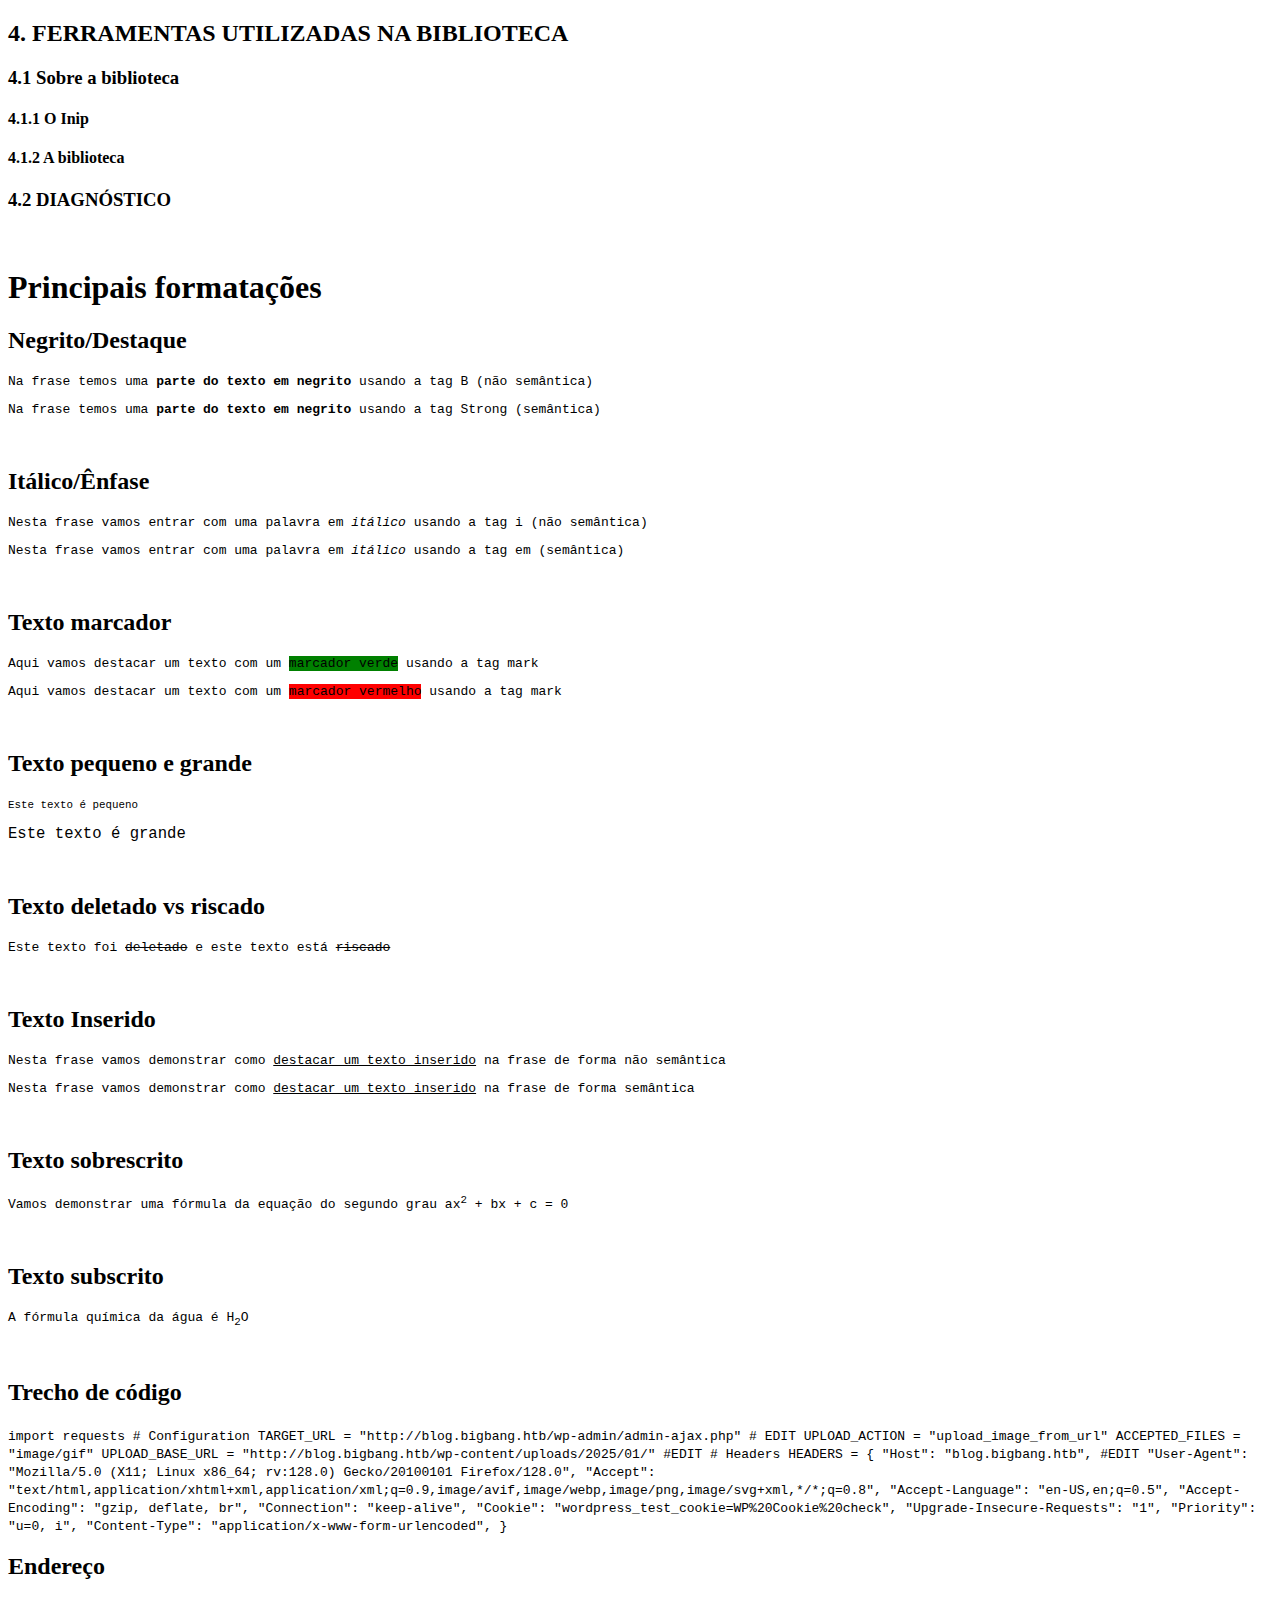
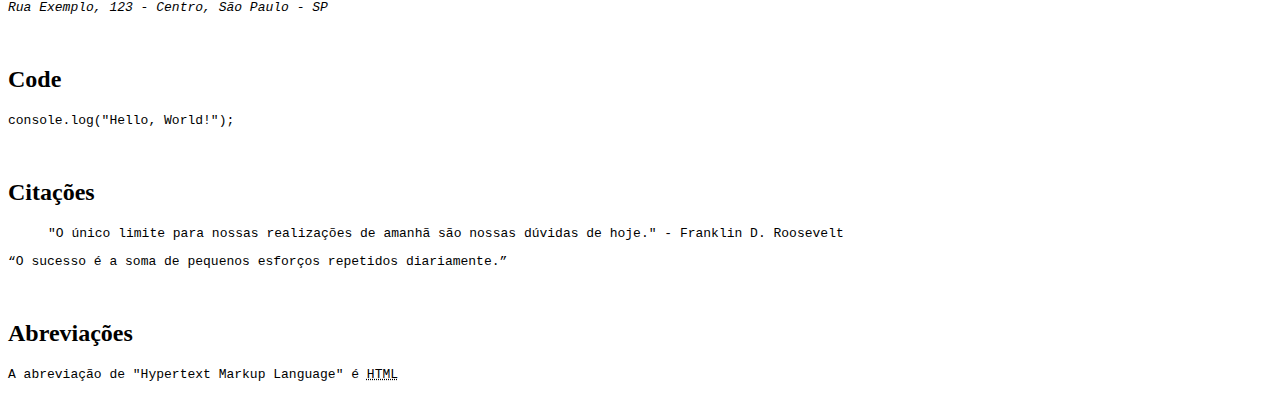
<file: aula 05/index.html>
<!DOCTYPE html>
<html>
<head>
  <meta http-equiv="CONTENT-TYPE" content="text/html; charset=UTF-8">
  <title>Aula 05</title>
</head>
<body>
  <h2>4. FERRAMENTAS UTILIZADAS NA BIBLIOTECA</h2>
  <h3>4.1 Sobre a biblioteca</h3>
  <h4>4.1.1 O Inip</h4>
  <h4>4.1.2 A biblioteca</h4>
  <h3>4.2 DIAGNÓSTICO</h3>
  <br>
  <h1>Principais formatações</h1>

  <h2>Negrito/Destaque</h2>
  <pre>Na frase temos uma <b>parte do texto em negrito</b> usando a tag B (não semântica)</pre>
  <pre>Na frase temos uma <strong>parte do texto em negrito</strong> usando a tag Strong (semântica)</pre>
  <br>

  <h2>Itálico/Ênfase</h2>
  <pre>Nesta frase vamos entrar com uma palavra em <i>itálico</i> usando a tag i (não semântica)</pre>
  <pre>Nesta frase vamos entrar com uma palavra em <em>itálico</em> usando a tag em (semântica)</pre>
  <br>

  <h2>Texto marcador</h2>
  <pre>Aqui vamos destacar um texto com um <mark style="background: green">marcador verde</mark> usando a tag mark</pre>
  <pre>Aqui vamos destacar um texto com um <mark style="background: red">marcador vermelho</mark> usando a tag mark</pre>
  <br>

  <h2>Texto pequeno e grande</h2>
  <pre><small>Este texto é pequeno</small></pre>
  <pre><big>Este texto é grande</big></pre>
  <br>

  <h2>Texto deletado vs riscado</h2>
  <pre>Este texto foi <del>deletado</del> e este texto está <s>riscado</s></pre>
  <br>

  <h2>Texto Inserido</h2>
  <pre>Nesta frase vamos demonstrar como <u>destacar um texto inserido</u> na frase de forma não semântica</pre>
  <pre>Nesta frase vamos demonstrar como <ins>destacar um texto inserido</ins> na frase de forma semântica</pre>
  <br>

  <h2>Texto sobrescrito</h2>
  <pre>Vamos demonstrar uma fórmula da equação do segundo grau ax<sup>2</sup> + bx + c = 0</pre>
  <br>

  <h2>Texto subscrito</h2>
  <pre>A fórmula química da água é H<sub>2</sub>O</pre>
  <br>
<h2>Trecho de código</h2>
  <code>
    import requests

    # Configuration
    TARGET_URL = "http://blog.bigbang.htb/wp-admin/admin-ajax.php" # EDIT
    UPLOAD_ACTION = "upload_image_from_url"
    ACCEPTED_FILES = "image/gif"
    UPLOAD_BASE_URL = "http://blog.bigbang.htb/wp-content/uploads/2025/01/" #EDIT
    
    # Headers
    HEADERS = {
        "Host": "blog.bigbang.htb", #EDIT 
        "User-Agent": "Mozilla/5.0 (X11; Linux x86_64; rv:128.0) Gecko/20100101 Firefox/128.0",
        "Accept": "text/html,application/xhtml+xml,application/xml;q=0.9,image/avif,image/webp,image/png,image/svg+xml,*/*;q=0.8",
        "Accept-Language": "en-US,en;q=0.5",
        "Accept-Encoding": "gzip, deflate, br",
        "Connection": "keep-alive",
        "Cookie": "wordpress_test_cookie=WP%20Cookie%20check",
        "Upgrade-Insecure-Requests": "1",
        "Priority": "u=0, i",
        "Content-Type": "application/x-www-form-urlencoded",
    }
</code>
  <br>

  <h2>Endereço</h2>
  <pre><address>Rua Exemplo, 123 - Centro, São Paulo - SP</address></pre>
  <br>

  <h2>Code</h2>
  <pre><code>console.log("Hello, World!");</code></pre>
  <br>

  <h2>Citações</h2>
  <pre><blockquote>"O único limite para nossas realizações de amanhã são nossas dúvidas de hoje." - Franklin D. Roosevelt</blockquote></pre>
  <pre><q>O sucesso é a soma de pequenos esforços repetidos diariamente.</q></pre>
  <br>

  <h2>Abreviações</h2>
  <pre>A abreviação de "Hypertext Markup Language" é <abbr title="Hypertext Markup Language">HTML</abbr></pre>

</body>
</html>
</file>
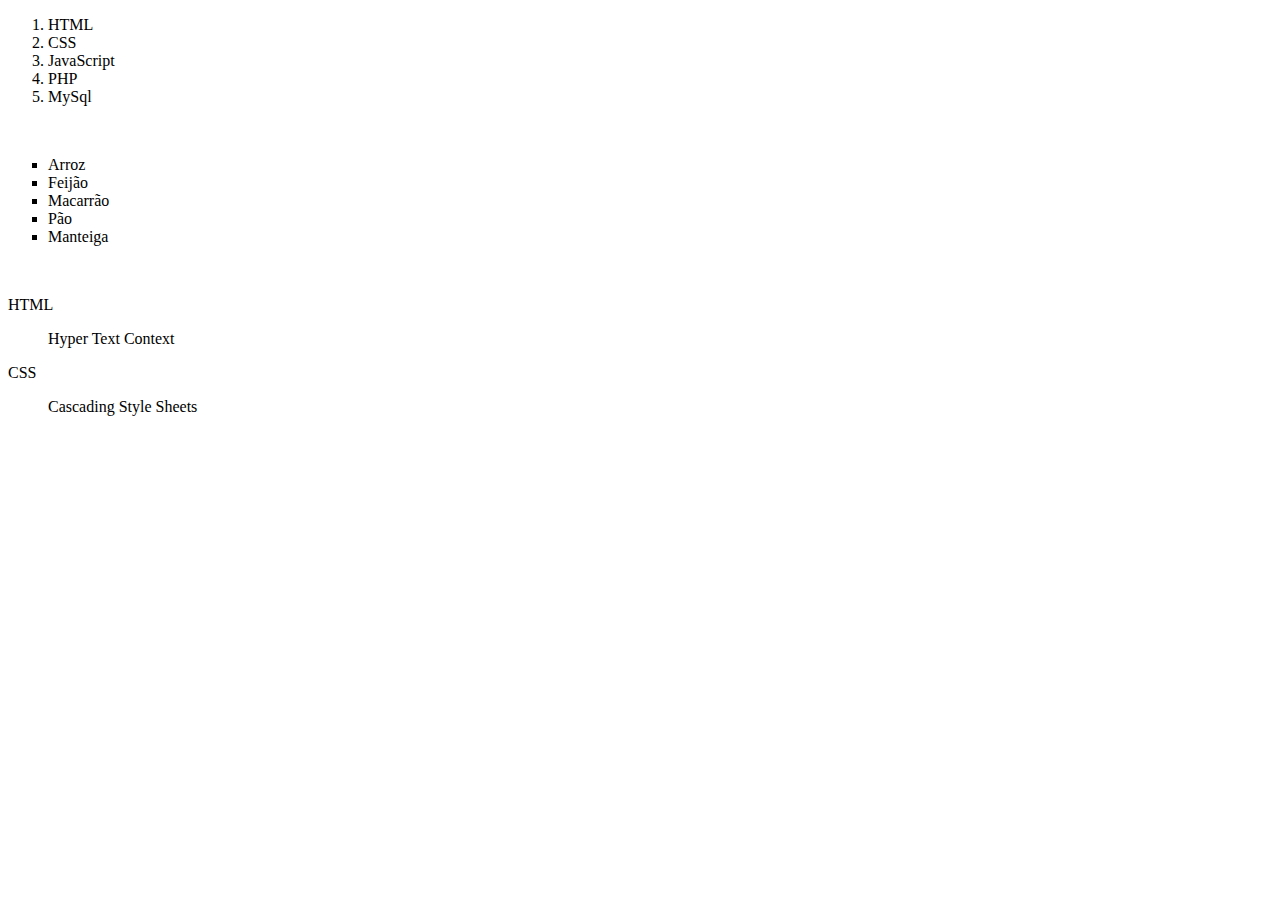
<file: aula 06/index.html>
<!DOCTYPE html>
<html lang="en">

<head>
    <meta charset="UTF-8">
    <meta http-equiv="X-UA-Compatible" content="IE=edge">
    <meta name="viewport" content="width=device-width, initial-scale=1.0">
    <title>Document</title>
</head>

<body>
    <ol type="">
        <li>HTML</li>
        <li>CSS</li>
        <li>JavaScript</li>
        <li>PHP</li>
        <li>MySql</li>
    </ol>
    <br>
    <ul type="Square">
        <li>Arroz</li>
        <li>Feijão</li>
        <li>Macarrão</li>
        <li>Pão</li>
        <li>Manteiga</li>
    </ul>
    <br>
    <dl>HTML</dl>
    <dd>Hyper Text Context</dd>
    <dl>CSS</dl>
    <dd>Cascading Style Sheets</dd>

</body>

</html>
</file>
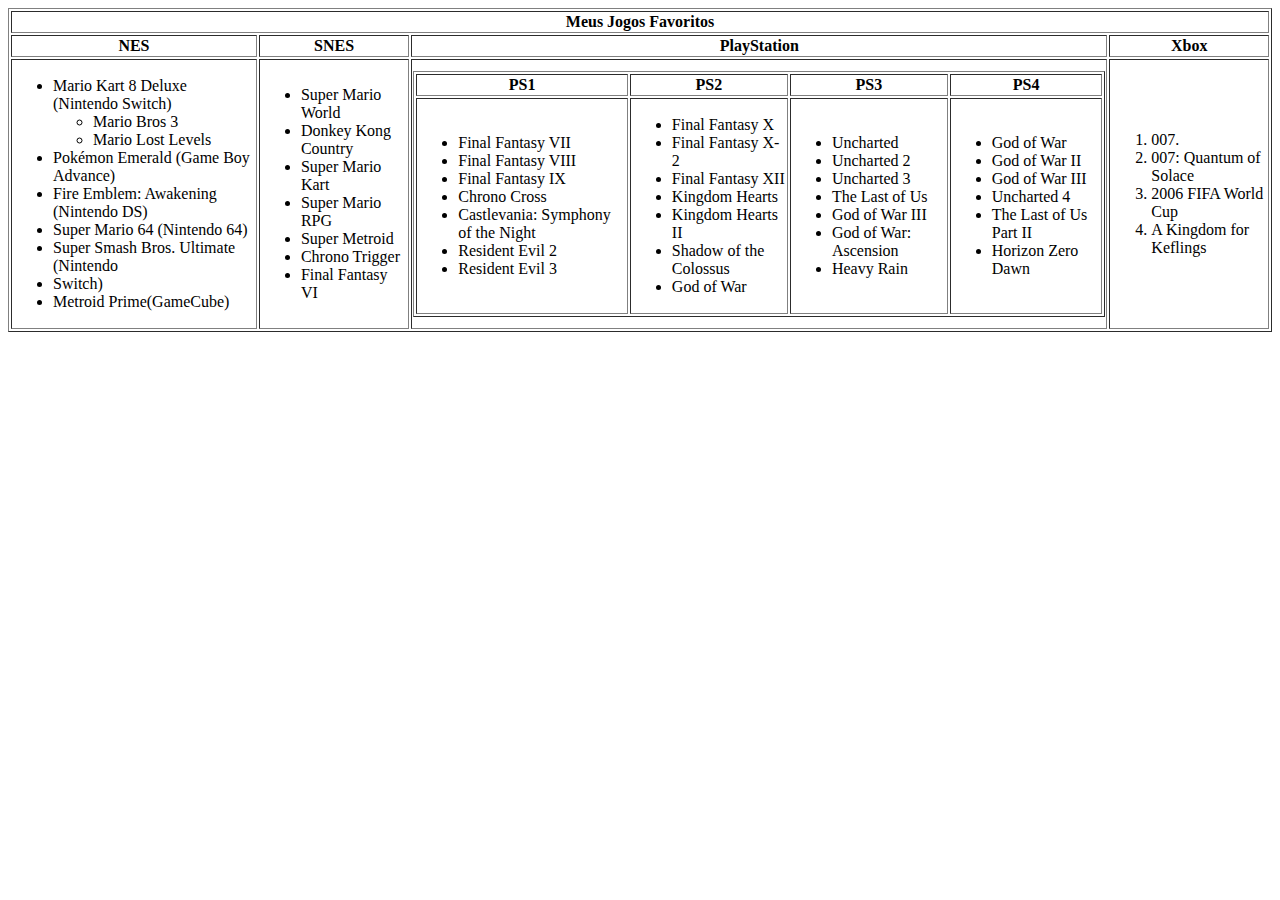
<file: aula 08/index.html>
<!DOCTYPE html>
<html lang="pt">

<head>
    <meta charset="UTF-8">
    <meta name="viewport" content="width=device-width, initial-scale=1.0">
    <title>Tabela</title>
</head>

<body>
    <table border="1">
        <thead>
            <tr>
                <th colspan="4">Meus Jogos Favoritos</th>
            </tr>
            <tr>
                <th>NES</th>
                <th>SNES</th>
                <th>PlayStation</th>
                <th>Xbox</th>

            </tr>
        </thead>
        <tbody>
            <tr>
                <td>
                    <ul>
                        <li>Mario Kart 8 Deluxe (Nintendo Switch) </li>
                        <ul>
                            <li>Mario Bros 3</li>
                            <li>Mario Lost Levels</li>
                        </ul>
                        <li>Pokémon Emerald (Game Boy Advance)</li>
                        <li>Fire Emblem: Awakening (Nintendo DS) </li>
                        <li>Super Mario 64 (Nintendo 64)</li>
                        <li>Super Smash Bros. Ultimate (Nintendo
                        <li>Switch)</li>
                        <li>Metroid Prime(GameCube)</li>
                    </ul>

                </td>
                <td>
                    <ul>
                        <li>Super Mario World</li>
                        <li>Donkey Kong Country</li>
                        <li>Super Mario Kart</li>
                        <li>Super Mario RPG</li>
                        <li>Super Metroid</li>
                        <li>Chrono Trigger</li>
                        <li>Final Fantasy VI</li>
                    </ul>
                </td>
                <td>
                    <table border="1">
                        <tr>
                            <th>PS1</th>
                            <th>PS2</th>
                            <th>PS3</th>
                            <th>PS4</th>
                        </tr>
                        <tr>
                            <td>
                                <ul>
                                    <li>Final Fantasy VII</li>
                                    <li>Final Fantasy VIII</li>
                                    <li>Final Fantasy IX</li>
                                    <li>Chrono Cross</li>
                                    <li>Castlevania: Symphony of the Night</li>
                                    <li>Resident Evil 2</li>
                                    <li>Resident Evil 3</li>
                                </ul>
                            </td>
                            <td>
                                <ul>
                                    <li>Final Fantasy X</li>
                                    <li>Final Fantasy X-2</li>
                                    <li>Final Fantasy XII</li>
                                    <li>Kingdom Hearts</li>
                                    <li>Kingdom Hearts II</li>
                                    <li>Shadow of the Colossus</li>
                                    <li>God of War</li>
                                </ul>
                            </td>
                            <td>
                                <ul>
                                    <li>Uncharted</li>
                                    <li>Uncharted 2</li>
                                    <li>Uncharted 3</li>
                                    <li>The Last of Us</li>
                                    <li>God of War III</li>
                                    <li>God of War: Ascension</li>
                                    <li>Heavy Rain</li>
                                </ul>
                            </td>
                            <td>
                                <ul>
                                    <li>God of War</li>
                                    <li>God of War II</li>
                                    <li>God of War III</li>
                                    <li>Uncharted 4</li>
                                    <li>The Last of Us Part II</li>
                                    <li>Horizon Zero Dawn</li>

                    </table>



                </td>
                <td>
                    <ol>
                        <li>007.</li>
                        <li>007: Quantum of Solace</li>
                        <li>2006 FIFA World Cup</li>
                        <li>A Kingdom for Keflings</li>

                    </ol>
                </td>
            </tr>
        </tbody>


    </table>
</body>

</html>
</file>
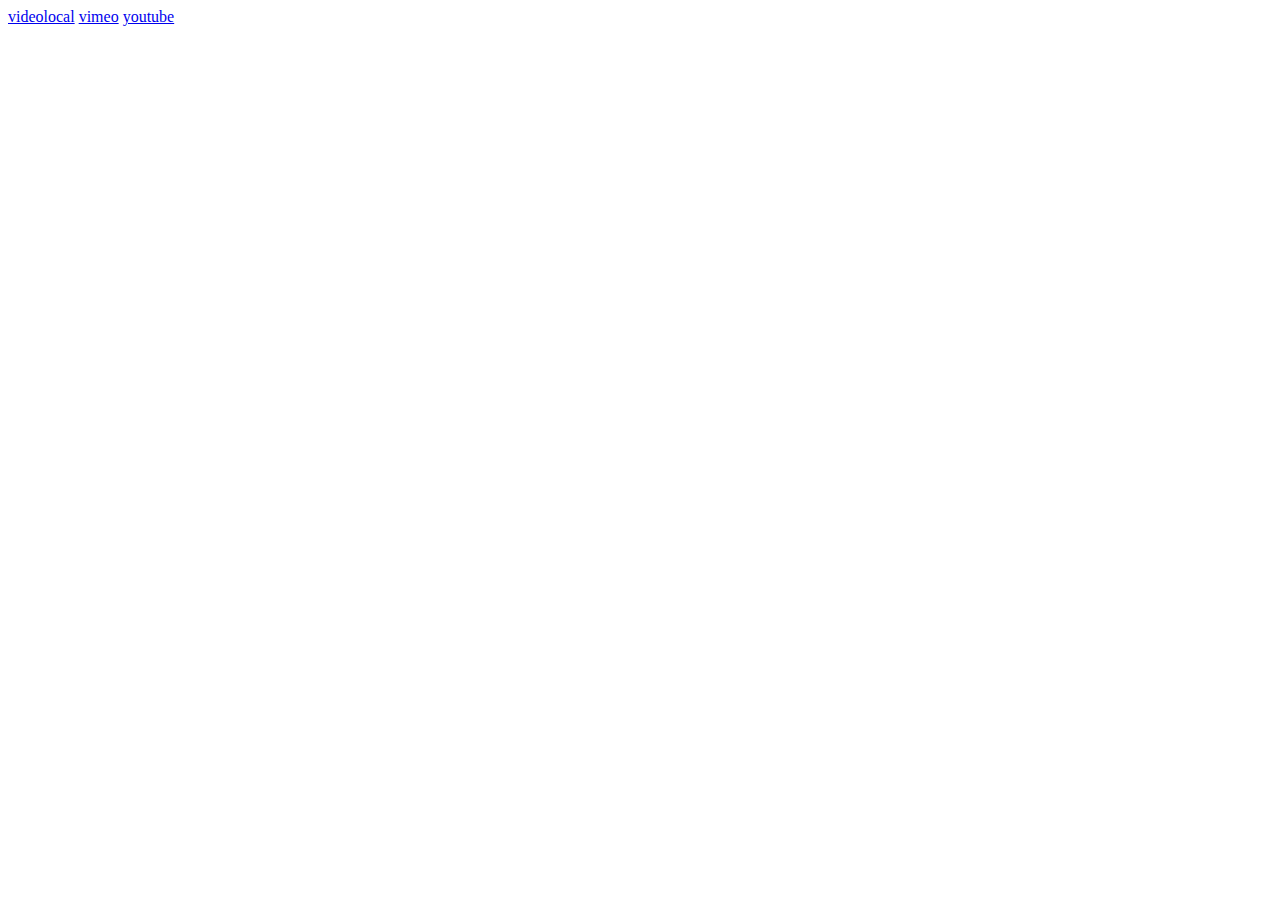
<file: aula 10/index.html>
<!DOCTYPE html>
<html lang="en">
<head>
    <meta charset="UTF-8">
    <meta http-equiv="X-UA-Compatible" content="IE=edge">
    <meta name="viewport" content="width=device-width, initial-scale=1.0">
    <title>aula 10</title>
</head>
<body>
    <a href="./videolocal.html">videolocal</a>
    <a href="./viemo.html">vimeo</a>
    <a href="./youtube.html">youtube</a>
</body>
</html>
</file>
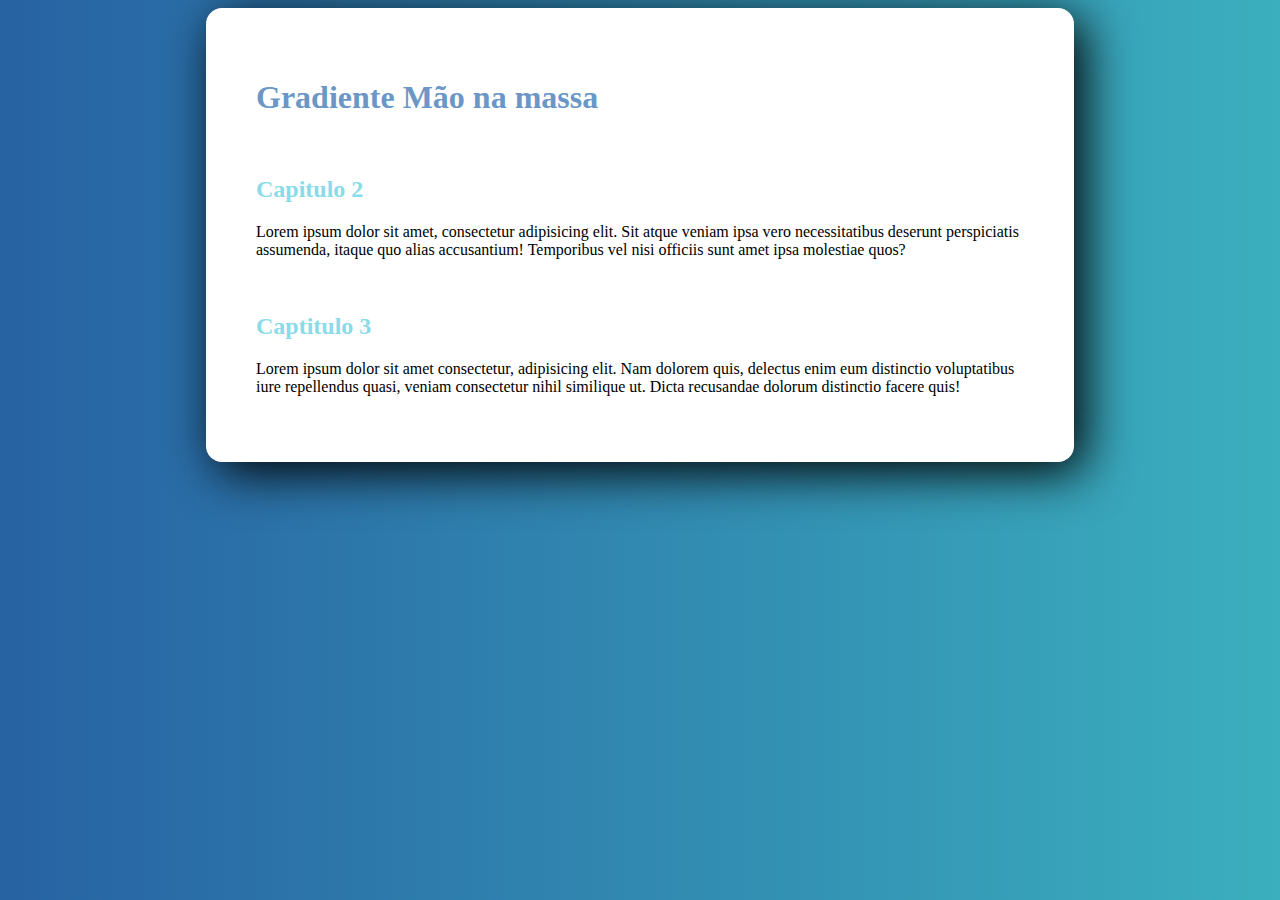
<file: aula 12/index.html>
<!DOCTYPE html>
<html lang="en">
<head>
    <meta charset="UTF-8">
    <meta http-equiv="X-UA-Compatible" content="IE=edge">
    <meta name="viewport" content="width=device-width, initial-scale=1.0">
    <title>Gradiente</title>
    <link rel="stylesheet" href="css/cs.css">
</head>
<body>
    <main>
        <h1>Gradiente Mão na massa</h1>
        <br>

        <h2>Capitulo 2</h2>
        
        <p>Lorem ipsum dolor sit amet, consectetur adipisicing elit. Sit atque veniam ipsa vero necessitatibus deserunt perspiciatis assumenda, itaque quo alias accusantium! Temporibus vel nisi officiis sunt amet ipsa molestiae quos?</p>

        <br>

        <h2>Captitulo 3</h2>
        <p>Lorem ipsum dolor sit amet consectetur, adipisicing elit. Nam dolorem quis, delectus enim eum distinctio voluptatibus iure repellendus quasi, veniam consectetur nihil similique ut. Dicta recusandae dolorum distinctio facere quis!</p>
    </main>
    
</body>
</html>
</file>
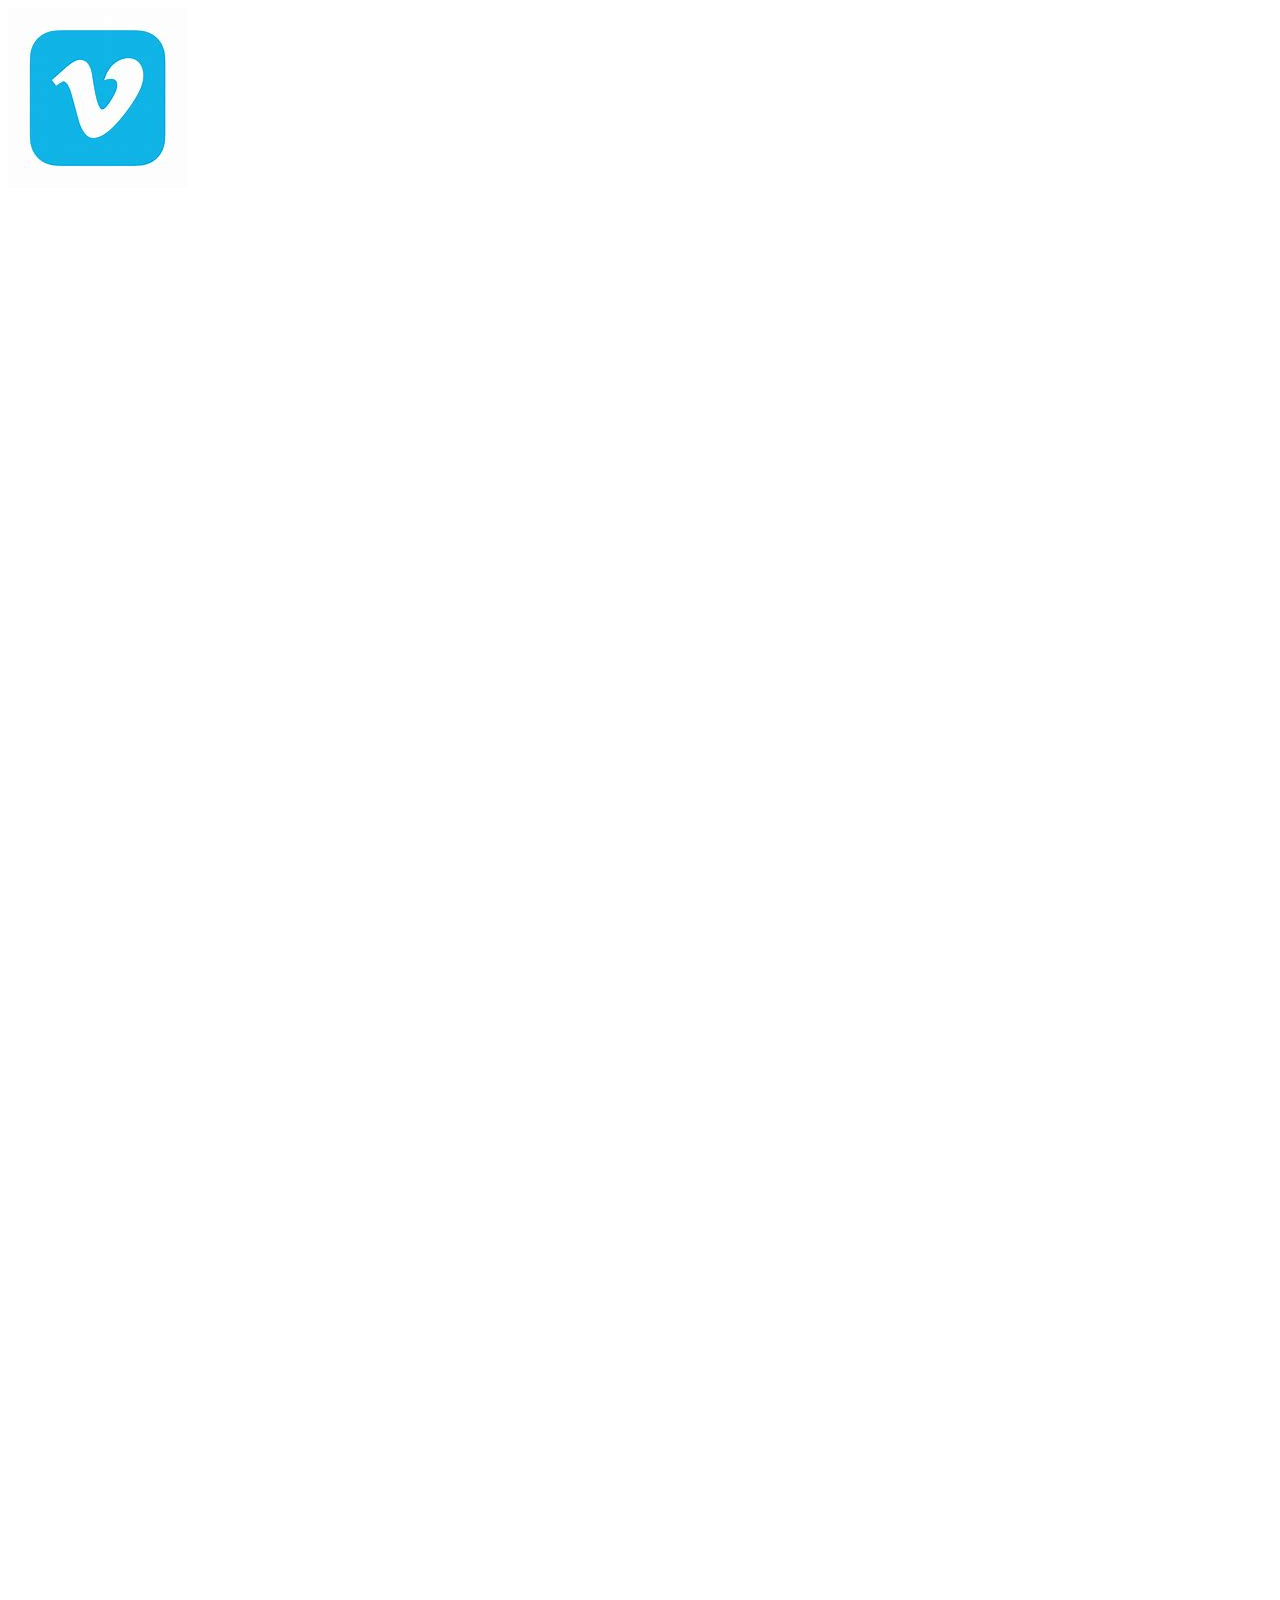
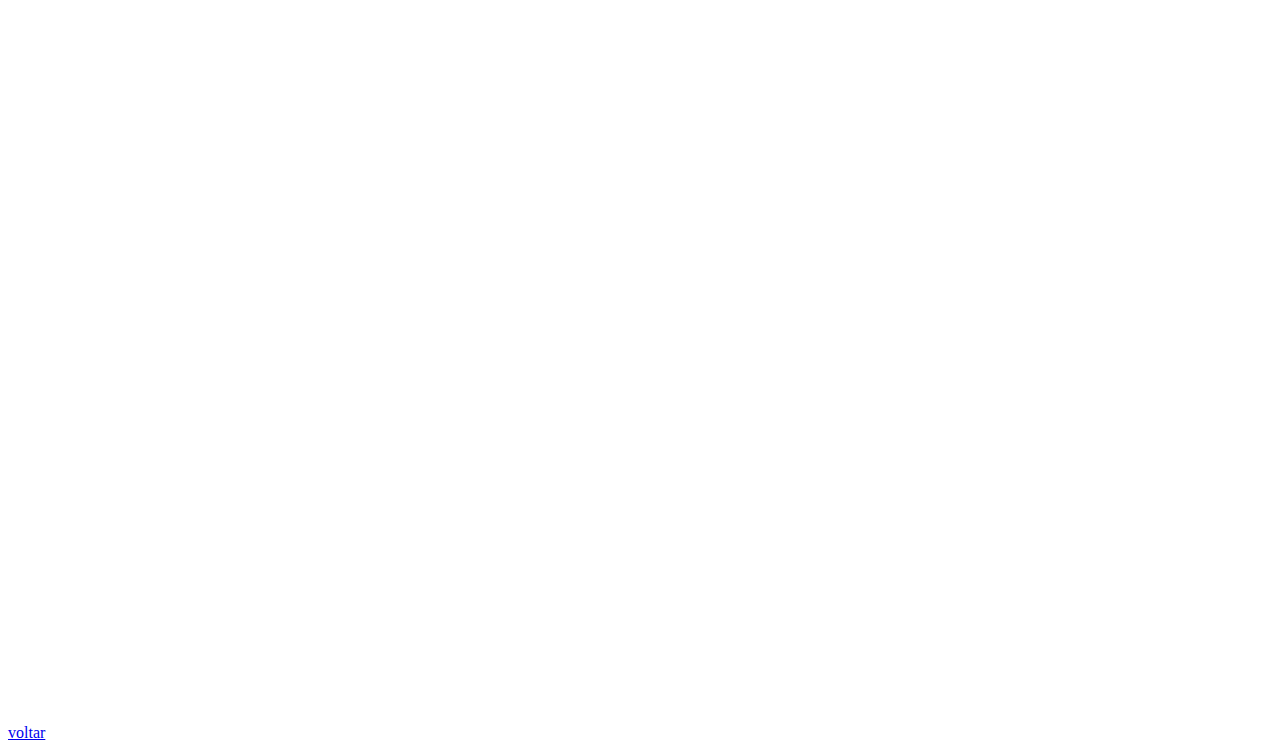
<file: aula 10/viemo.html>
<!DOCTYPE html>
<html lang="en">
<head>
    <meta charset="UTF-8">
    <meta http-equiv="X-UA-Compatible" content="IE=edge">
    <meta name="viewport" content="width=device-width, initial-scale=1.0">
    <title>aula 10</title>
</head>
<body>
<img src="./img/vimeo.jpg" alt="">
        <div style="padding:56.21% 0 0 0;position:relative;"><iframe src="https://player.vimeo.com/video/553258264?badge=0&amp;autopause=0&amp;player_id=0&amp;app_id=58479" frameborder="0" allow="autoplay; fullscreen; picture-in-picture; clipboard-write; encrypted-media" style="position:absolute;top:0;left:0;width:100%;height:100%;" title="Minecraft : Minecraft Video | Minecraft Music Video Game %2"></iframe></div><script src="https://player.vimeo.com/api/player.js"></script>
        <div style="padding:56.25% 0 0 0;position:relative;"><iframe src="https://player.vimeo.com/video/209893196?badge=0&amp;autopause=0&amp;player_id=0&amp;app_id=58479" frameborder="0" allow="autoplay; fullscreen; picture-in-picture; clipboard-write; encrypted-media" style="position:absolute;top:0;left:0;width:100%;height:100%;" title="Goku Black summons"></iframe></div><script src="https://player.vimeo.com/api/player.js"></script>
        <div style="padding:56.21% 0 0 0;position:relative;"><iframe src="https://player.vimeo.com/video/94376612?badge=0&amp;autopause=0&amp;player_id=0&amp;app_id=58479" frameborder="0" allow="autoplay; fullscreen; picture-in-picture; clipboard-write; encrypted-media" style="position:absolute;top:0;left:0;width:100%;height:100%;" title="Hinata Project #3! Naruto vs Kiba e Hinata vs Neji (pt1)"></iframe></div><script src="https://player.vimeo.com/api/player.js"></script>

    <a href="./index.html">voltar</a>
</body>
</html>
</file>
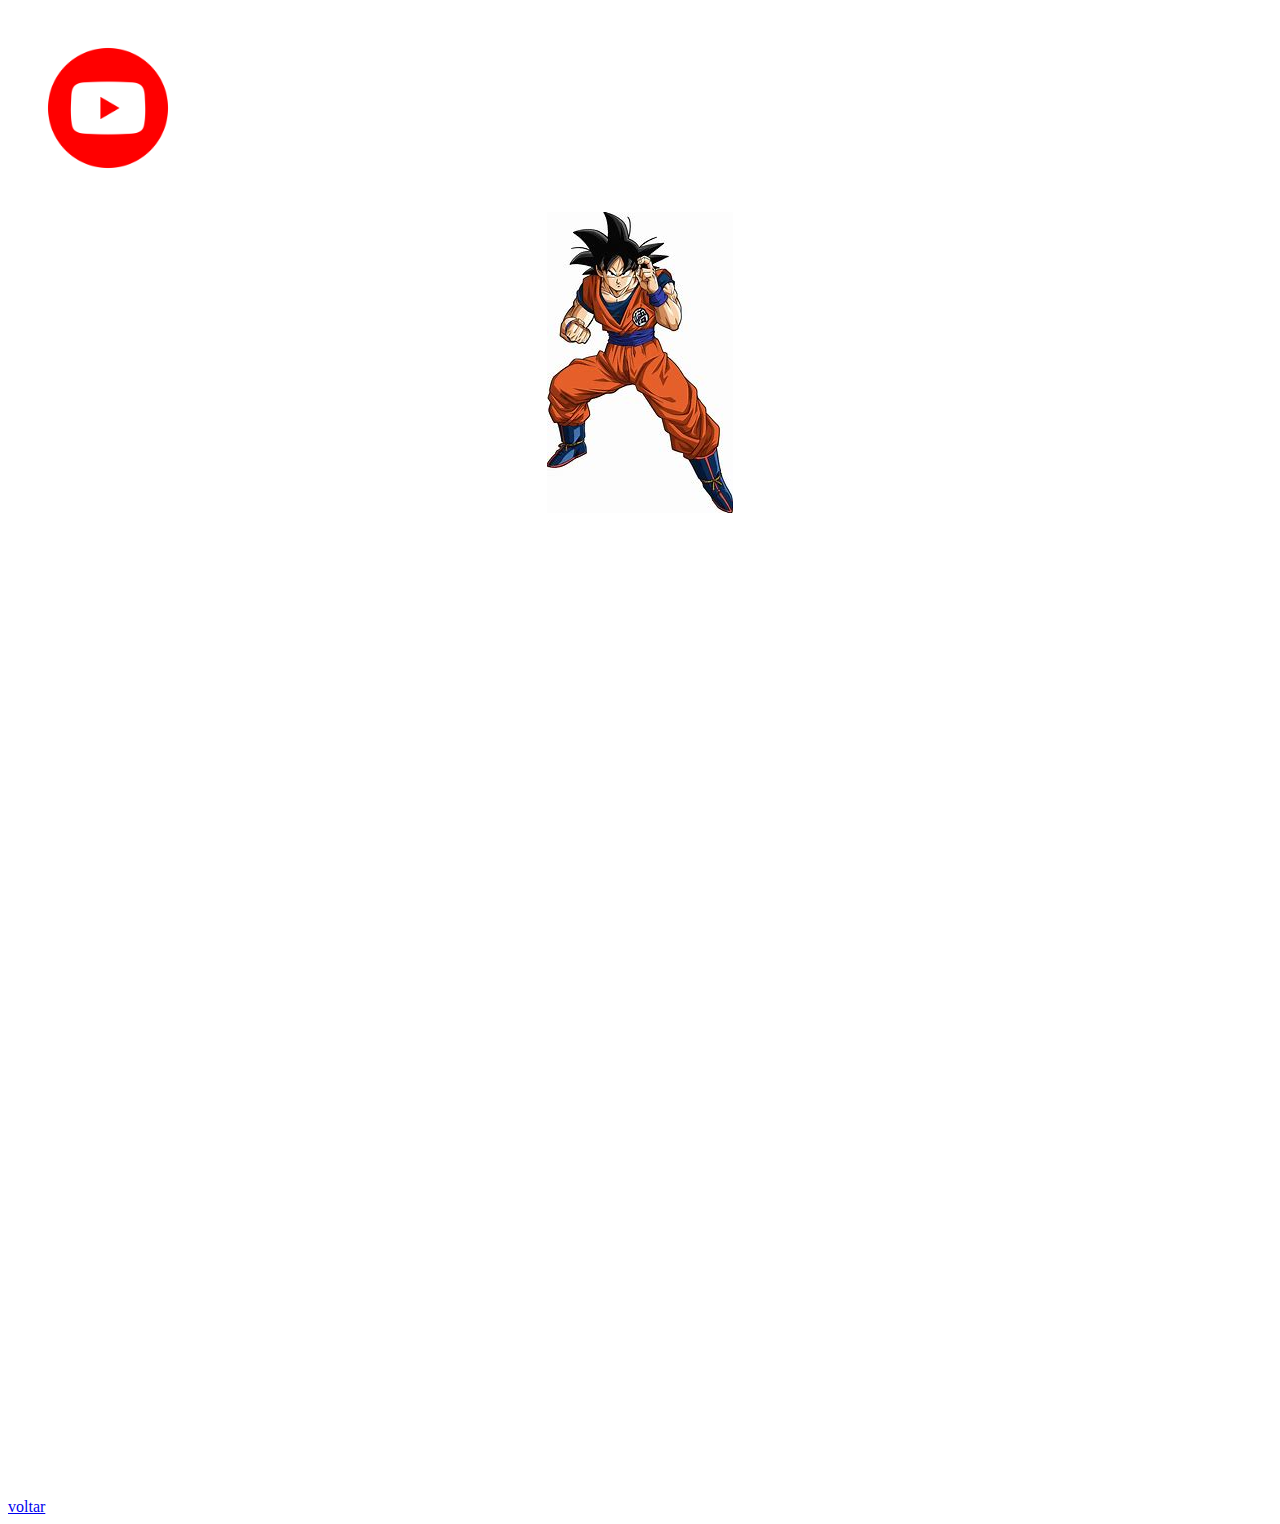
<file: aula 10/youtube.html>
<!DOCTYPE html>
<html lang="en">
<head>
    <meta charset="UTF-8">
    <meta http-equiv="X-UA-Compatible" content="IE=edge">
    <meta name="viewport" content="width=device-width, initial-scale=1.0">
    <title>aula 10</title>
    <link rel="stylesheet" href="css/style.css">
</head>
<body>
    
        <div class="you">
        <img src="./img/youtube-logo-youtube-icon-transparent-free-png.webp" alt="" width="200px">
    </div>
    <div class="img1">
        <img src="./img/download.jpg" alt="goku">
    </div>
        <div class="video">
        <iframe width="560" height="315" src="https://www.youtube.com/embed/bbCQ-XiXKbo?si=bYhTa_IgY8fVnfuI" title="YouTube video player" frameborder="0" allow="accelerometer; autoplay; clipboard-write; encrypted-media; gyroscope; picture-in-picture; web-share" referrerpolicy="strict-origin-when-cross-origin" allowfullscreen></iframe>
        <iframe width="560" height="315" src="https://www.youtube.com/embed/b15EaT4hPx8?si=OG4xcxT3wQZYbk7R" title="YouTube video player" frameborder="0" allow="accelerometer; autoplay; clipboard-write; encrypted-media; gyroscope; picture-in-picture; web-share" referrerpolicy="strict-origin-when-cross-origin" allowfullscreen></iframe>
        <iframe width="560" height="315" src="https://www.youtube.com/embed/yxUxNjZuIDA?si=zWWt46KCJVhnCODT" title="YouTube video player" frameborder="0" allow="accelerometer; autoplay; clipboard-write; encrypted-media; gyroscope; picture-in-picture; web-share" referrerpolicy="strict-origin-when-cross-origin" allowfullscreen></iframe>
    </div>
    <a href="./index.html">voltar</a>
</body>
</html>
</file>
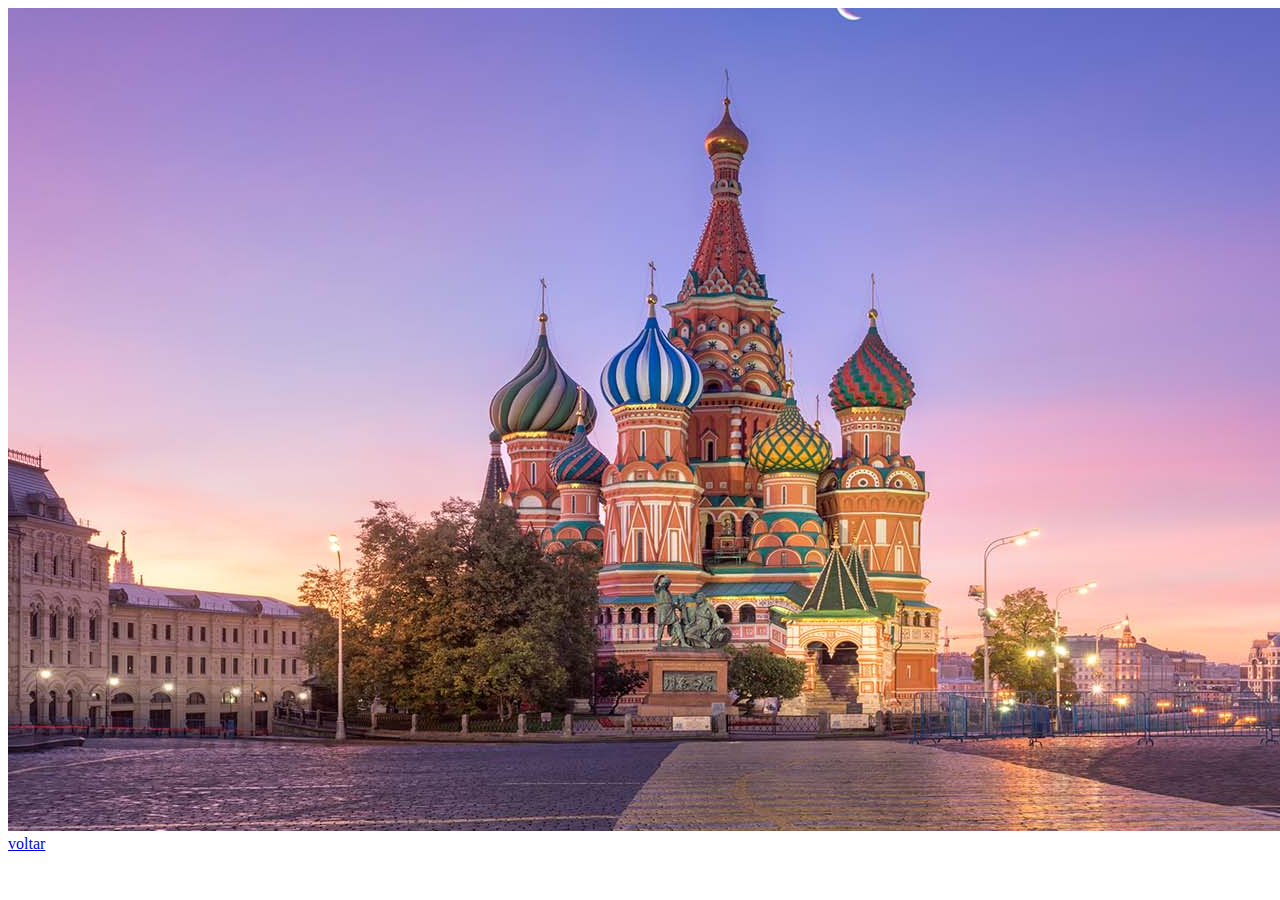
<file: aula 09/cidade/cidade.html>
<!DOCTYPE html>
<html lang="en">
<head>
    <meta charset="UTF-8">
    <meta http-equiv="X-UA-Compatible" content="IE=edge">
    <meta name="viewport" content="width=device-width, initial-scale=1.0">
    <title>cidade</title>
</head>
<body>
    <img src="./Think-Russia-Moscow-StBasil-502362300-Skadr-copy.jpg" alt="russia">
    <a href="../index.html">voltar</a>
</body>
</html>
</file>
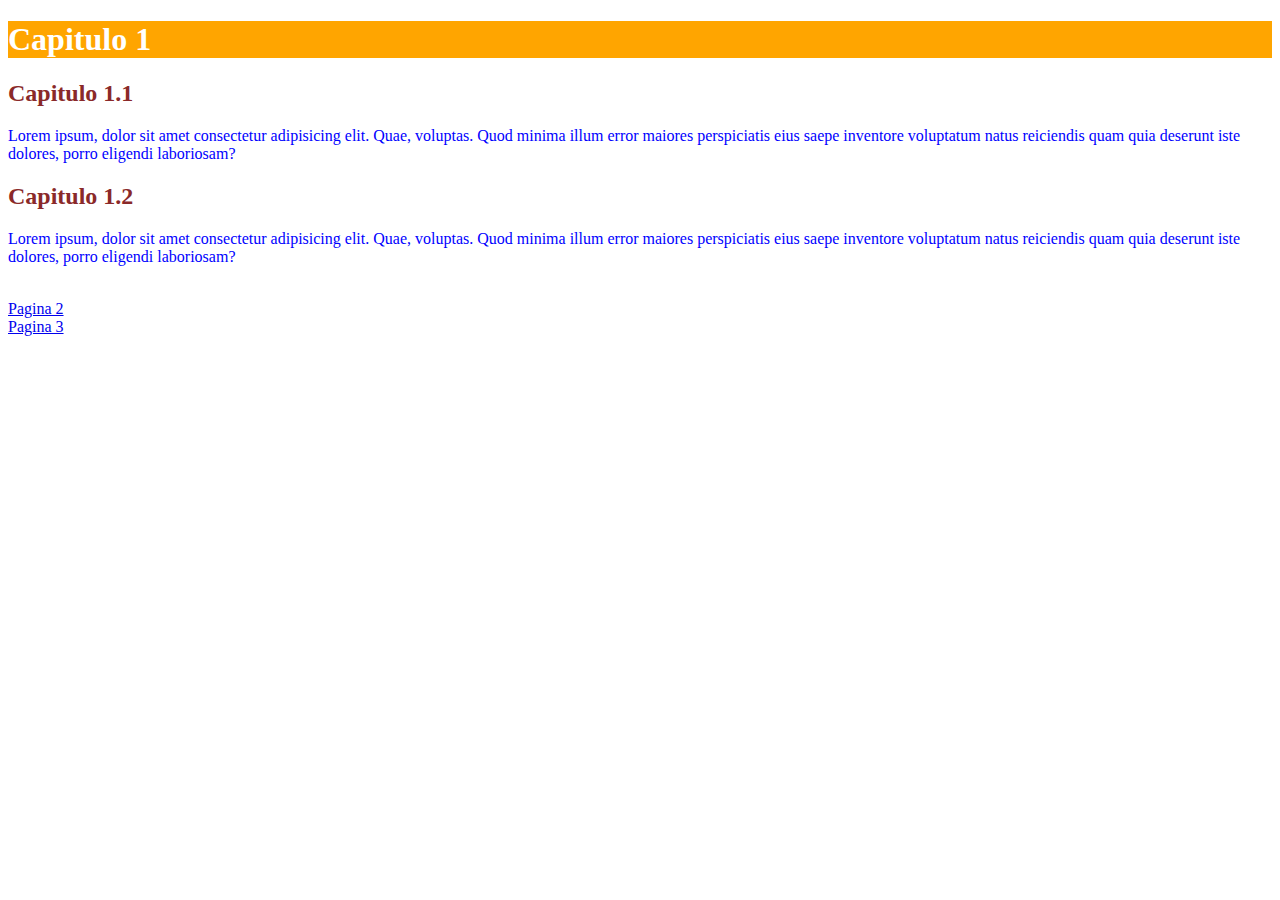
<file: aula 11/inter/interno.html>
<!DOCTYPE html>
<html lang="en">
<head>
    <meta charset="UTF-8">
    <meta http-equiv="X-UA-Compatible" content="IE=edge">
    <meta name="viewport" content="width=device-width, initial-scale=1.0">
    <title>Introdução ao CSS</title>
    
</head>
<body>
    <style>
        #cap1{
            background-color: orange;
            color: white;
        }
        #cap11{
            color: #8a2929;
        }
        #p1{
            color: blue;
        }
        #p2
        {
            color: blue;
        }
        #cap12{
            color: #8a2929;
        }
    </style>
    <h1 id="cap1">Capitulo 1</h1>

    <h2 id="cap11">Capitulo 1.1</h2>
  
    <p id="p1">Lorem ipsum, dolor sit amet consectetur adipisicing elit. Quae, voluptas. Quod minima illum error maiores perspiciatis eius saepe inventore voluptatum natus reiciendis quam quia deserunt iste dolores, porro eligendi laboriosam?</p>
    <h2 id="cap12">Capitulo 1.2</h2>
    
    <p id="p2">Lorem ipsum, dolor sit amet consectetur adipisicing elit. Quae, voluptas. Quod minima illum error maiores perspiciatis eius saepe inventore voluptatum natus reiciendis quam quia deserunt iste dolores, porro eligendi laboriosam?</p>

    <br>
    
    <a href="../inli/inline.html">Pagina 2</a>
    <br>
    <a href="../exter/index.html">Pagina 3</a>
    <br>
    
    
</body>
</html>
</file>
<file: aula 12/css/cs.css>
body{
    background-image: linear-gradient(90deg, #2762a3, #3bafbe);
    display: flex;
    justify-content: center;
}
main{
    width: 60vw;
    background-color: white;
    padding: 50px;
    border-radius: 1rem;
    box-shadow: 10px 10px 50px;

}

h1{
    color: #6b97c7;
}

h2{
    color: #89dce7;
}
</file>
<file: aula 10/css/style.css>
.video {
    width: 100%;
    display: grid;
    justify-content: center;
    grid-template-columns: repeat(1, 0fr); /* 2 colunas */
    gap: 20px;
}
.img1 {
    display: flex;
    justify-content: center;
}
</file>
